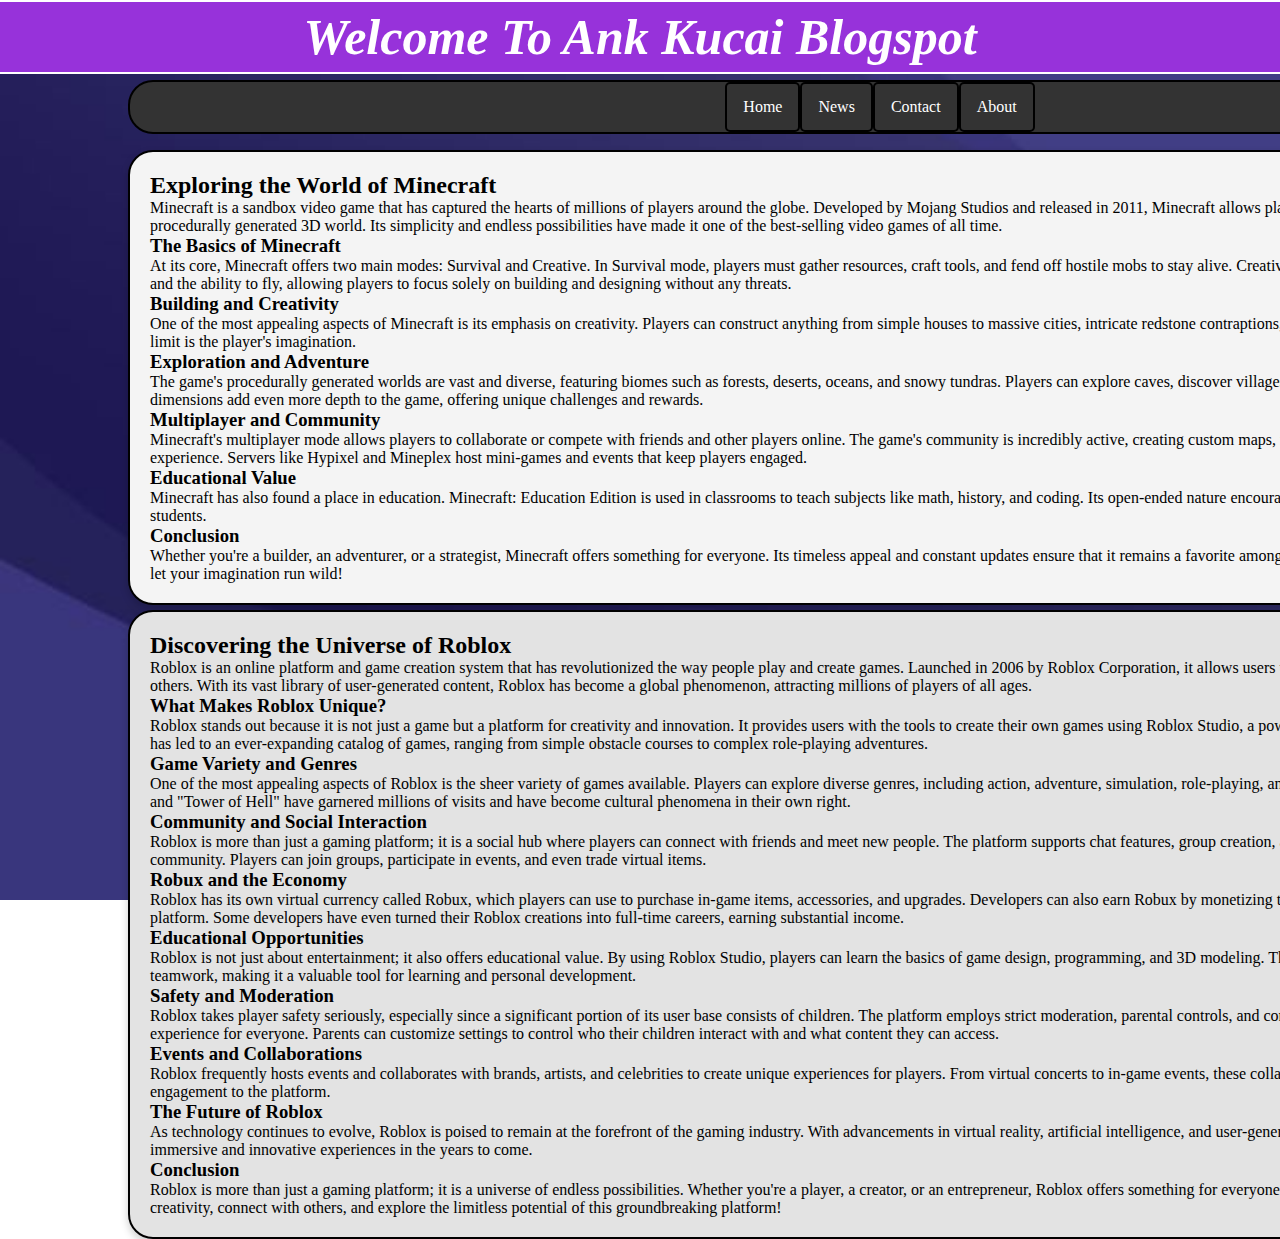
<file: index.html>
<!DOCTYPE html>
<html>
    <style>
        body {
            background-image: url('web bg.jpg');
            background-size: cover;
            background-repeat: no-repeat;
            background-attachment: fixed;
        }
    </style>
    <head>
        <link rel="stylesheet" href="style.css">
        <h1 class="h1-welcome">Welcome To Ank Kucai Blogspot</h1>
    </head>
    <body>
        
        <ul class="ul-navbar">
            <li class="li-home"><a href="index.html">Home</a></li>
            <li><a href="news.html">News</a></li>
            <li><a href="#contact">Contact</a></li>
            <li><a class="active" href="https://www.tiktok.com/@watbyy?is_from_webapp=1&sender_device=pc">About</a></li>
          </ul>
          <div class="div-article">
            <h2>Exploring the World of Minecraft</h2>
            <p>Minecraft is a sandbox video game that has captured the hearts of millions of players around the globe. Developed by Mojang Studios and released in 2011, Minecraft allows players to explore, build, and survive in a blocky, procedurally generated 3D world. Its simplicity and endless possibilities have made it one of the best-selling video games of all time.</p>

            <h3>The Basics of Minecraft</h3>
            <p>At its core, Minecraft offers two main modes: Survival and Creative. In Survival mode, players must gather resources, craft tools, and fend off hostile mobs to stay alive. Creative mode, on the other hand, provides unlimited resources and the ability to fly, allowing players to focus solely on building and designing without any threats.</p>

            <h3>Building and Creativity</h3>
            <p>One of the most appealing aspects of Minecraft is its emphasis on creativity. Players can construct anything from simple houses to massive cities, intricate redstone contraptions, and even replicas of real-world landmarks. The only limit is the player's imagination.</p>

            <h3>Exploration and Adventure</h3>
            <p>The game's procedurally generated worlds are vast and diverse, featuring biomes such as forests, deserts, oceans, and snowy tundras. Players can explore caves, discover villages, and uncover hidden treasures. The Nether and the End dimensions add even more depth to the game, offering unique challenges and rewards.</p>

            <h3>Multiplayer and Community</h3>
            <p>Minecraft's multiplayer mode allows players to collaborate or compete with friends and other players online. The game's community is incredibly active, creating custom maps, mods, and texture packs that enhance the gameplay experience. Servers like Hypixel and Mineplex host mini-games and events that keep players engaged.</p>

            <h3>Educational Value</h3>
            <p>Minecraft has also found a place in education. Minecraft: Education Edition is used in classrooms to teach subjects like math, history, and coding. Its open-ended nature encourages problem-solving, teamwork, and creativity among students.</p>

            <h3>Conclusion</h3>
            <p>Whether you're a builder, an adventurer, or a strategist, Minecraft offers something for everyone. Its timeless appeal and constant updates ensure that it remains a favorite among gamers of all ages. Dive into the world of Minecraft and let your imagination run wild!</p>
          </div>
          <div class="roblox">
            <h2>Discovering the Universe of Roblox</h2>
            <p>Roblox is an online platform and game creation system that has revolutionized the way people play and create games. Launched in 2006 by Roblox Corporation, it allows users to design their own games and play games created by others. With its vast library of user-generated content, Roblox has become a global phenomenon, attracting millions of players of all ages.</p>

            <h3>What Makes Roblox Unique?</h3>
            <p>Roblox stands out because it is not just a game but a platform for creativity and innovation. It provides users with the tools to create their own games using Roblox Studio, a powerful and intuitive game development environment. This has led to an ever-expanding catalog of games, ranging from simple obstacle courses to complex role-playing adventures.</p>

            <h3>Game Variety and Genres</h3>
            <p>One of the most appealing aspects of Roblox is the sheer variety of games available. Players can explore diverse genres, including action, adventure, simulation, role-playing, and more. Popular games like "Adopt Me!", "Brookhaven", and "Tower of Hell" have garnered millions of visits and have become cultural phenomena in their own right.</p>

            <h3>Community and Social Interaction</h3>
            <p>Roblox is more than just a gaming platform; it is a social hub where players can connect with friends and meet new people. The platform supports chat features, group creation, and collaborative gameplay, fostering a sense of community. Players can join groups, participate in events, and even trade virtual items.</p>

            <h3>Robux and the Economy</h3>
            <p>Roblox has its own virtual currency called Robux, which players can use to purchase in-game items, accessories, and upgrades. Developers can also earn Robux by monetizing their games, creating a thriving economy within the platform. Some developers have even turned their Roblox creations into full-time careers, earning substantial income.</p>

            <h3>Educational Opportunities</h3>
            <p>Roblox is not just about entertainment; it also offers educational value. By using Roblox Studio, players can learn the basics of game design, programming, and 3D modeling. The platform encourages problem-solving, creativity, and teamwork, making it a valuable tool for learning and personal development.</p>

            <h3>Safety and Moderation</h3>
            <p>Roblox takes player safety seriously, especially since a significant portion of its user base consists of children. The platform employs strict moderation, parental controls, and community guidelines to ensure a safe and enjoyable experience for everyone. Parents can customize settings to control who their children interact with and what content they can access.</p>

            <h3>Events and Collaborations</h3>
            <p>Roblox frequently hosts events and collaborates with brands, artists, and celebrities to create unique experiences for players. From virtual concerts to in-game events, these collaborations add an extra layer of excitement and engagement to the platform.</p>

            <h3>The Future of Roblox</h3>
            <p>As technology continues to evolve, Roblox is poised to remain at the forefront of the gaming industry. With advancements in virtual reality, artificial intelligence, and user-generated content, the platform is likely to offer even more immersive and innovative experiences in the years to come.</p>

            <h3>Conclusion</h3>
            <p>Roblox is more than just a gaming platform; it is a universe of endless possibilities. Whether you're a player, a creator, or an entrepreneur, Roblox offers something for everyone. Dive into the world of Roblox and unleash your creativity, connect with others, and explore the limitless potential of this groundbreaking platform!</p>
          </div>
    </body>
</html>
</file>
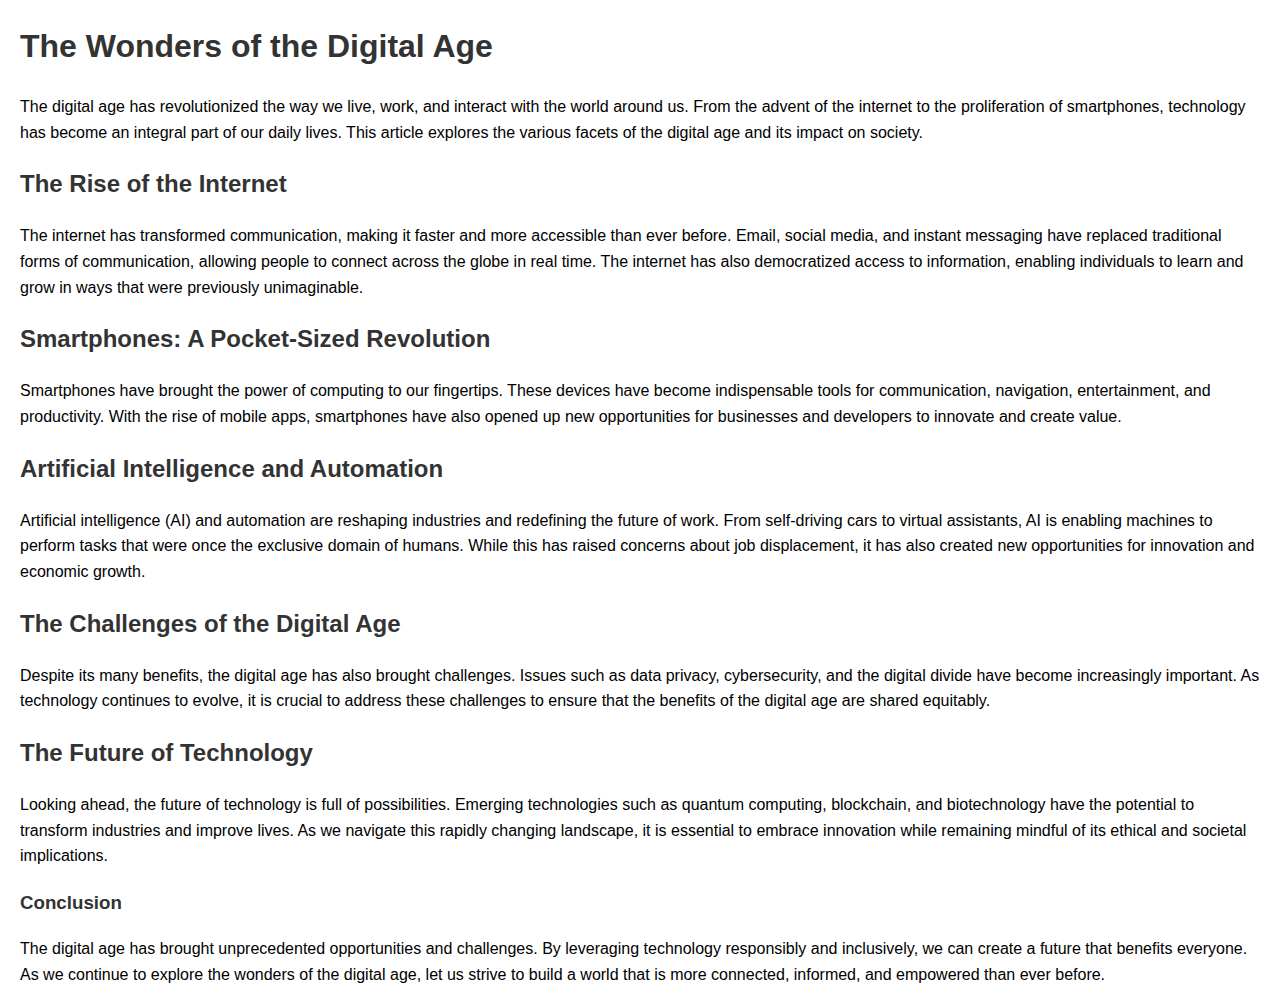
<file: news.html>
<!DOCTYPE html>
<html lang="en">
<head>
    <meta charset="UTF-8">
    <meta name="viewport" content="width=device-width, initial-scale=1.0">
    <title>Long Article</title>
    <style>
        body {
            font-family: Arial, sans-serif;
            line-height: 1.6;
            margin: 20px;
        }
        h1, h2, h3 {
            color: #333;
        }
        p {
            margin-bottom: 15px;
        }
    </style>
</head>
<body>
    <h1>The Wonders of the Digital Age</h1>
    <p>The digital age has revolutionized the way we live, work, and interact with the world around us. From the advent of the internet to the proliferation of smartphones, technology has become an integral part of our daily lives. This article explores the various facets of the digital age and its impact on society.</p>

    <h2>The Rise of the Internet</h2>
    <p>The internet has transformed communication, making it faster and more accessible than ever before. Email, social media, and instant messaging have replaced traditional forms of communication, allowing people to connect across the globe in real time. The internet has also democratized access to information, enabling individuals to learn and grow in ways that were previously unimaginable.</p>

    <h2>Smartphones: A Pocket-Sized Revolution</h2>
    <p>Smartphones have brought the power of computing to our fingertips. These devices have become indispensable tools for communication, navigation, entertainment, and productivity. With the rise of mobile apps, smartphones have also opened up new opportunities for businesses and developers to innovate and create value.</p>

    <h2>Artificial Intelligence and Automation</h2>
    <p>Artificial intelligence (AI) and automation are reshaping industries and redefining the future of work. From self-driving cars to virtual assistants, AI is enabling machines to perform tasks that were once the exclusive domain of humans. While this has raised concerns about job displacement, it has also created new opportunities for innovation and economic growth.</p>

    <h2>The Challenges of the Digital Age</h2>
    <p>Despite its many benefits, the digital age has also brought challenges. Issues such as data privacy, cybersecurity, and the digital divide have become increasingly important. As technology continues to evolve, it is crucial to address these challenges to ensure that the benefits of the digital age are shared equitably.</p>

    <h2>The Future of Technology</h2>
    <p>Looking ahead, the future of technology is full of possibilities. Emerging technologies such as quantum computing, blockchain, and biotechnology have the potential to transform industries and improve lives. As we navigate this rapidly changing landscape, it is essential to embrace innovation while remaining mindful of its ethical and societal implications.</p>

    <h3>Conclusion</h3>
    <p>The digital age has brought unprecedented opportunities and challenges. By leveraging technology responsibly and inclusively, we can create a future that benefits everyone. As we continue to explore the wonders of the digital age, let us strive to build a world that is more connected, informed, and empowered than ever before.</p>
</body>
</html>
</file>
<file: style.css>
*,
html,
body {
    margin:0;
    padding: 0;
}

.h1-title {
    align-items: center;
    display: flex;
    justify-content: center;
    background-color: aqua;
}

.h1-welcome {
    position: absolute;
    top: 0;
    left: 50%;
    transform: translateX(-50%);
    align-items: center;
    display: flex;
    justify-content: center;
    background-color: rgb(151, 50, 218);
    border-radius: 25px;
    border: 2px solid #ffffff;
    padding: 20px;
    width: 1650px;
    height: 30px;
    color: white;
    font: italic bold 20px georgia, serif;
    font-size: 50px;
}

ul {
    list-style-type: none;
    margin: 0;
    padding: 0;
    overflow: hidden;
    background-color: #333;
  }
  
  li {
    float: left;
  }
  
  li a {
    display: block;
    color: white;
    text-align: center;
    padding: 14px 16px;
    text-decoration: none;
  }
  
  /* Change the link color to #111 (black) on hover */
  li a:hover {
    background-color: #111;
  }

  .ul-navbar {
    position: absolute;
    width: 1500px;
    top: 80px;
    border-radius: 25px;
    border: 2px solid #000000;
    left: 10%;
    align-items: center;
    justify-content: center;
    display: flex;
  }

  a {
    border-radius: 5px;
    border: 2px solid #000000;
  }

  .div-article {
    position: absolute;
    top: 150px;
    left: 10%;
    width: 1500px;
    border-radius: 25px;
    border: 2px solid #000000;
    background-color: #f4f4f4;
    padding: 20px;
    box-shadow: 0 4px 8px rgba(0, 0, 0, 0.2);
  }

  .roblox {
    position: absolute;
    top: 610px;
    left: 10%;
    width: 1500px;
    border-radius: 25px;
    border: 2px solid #000000;
    background-color: #e3e3e3;
    padding: 20px;
    box-shadow: 0 4px 8px rgba(0, 0, 0, 0.2);
  }
</file>
